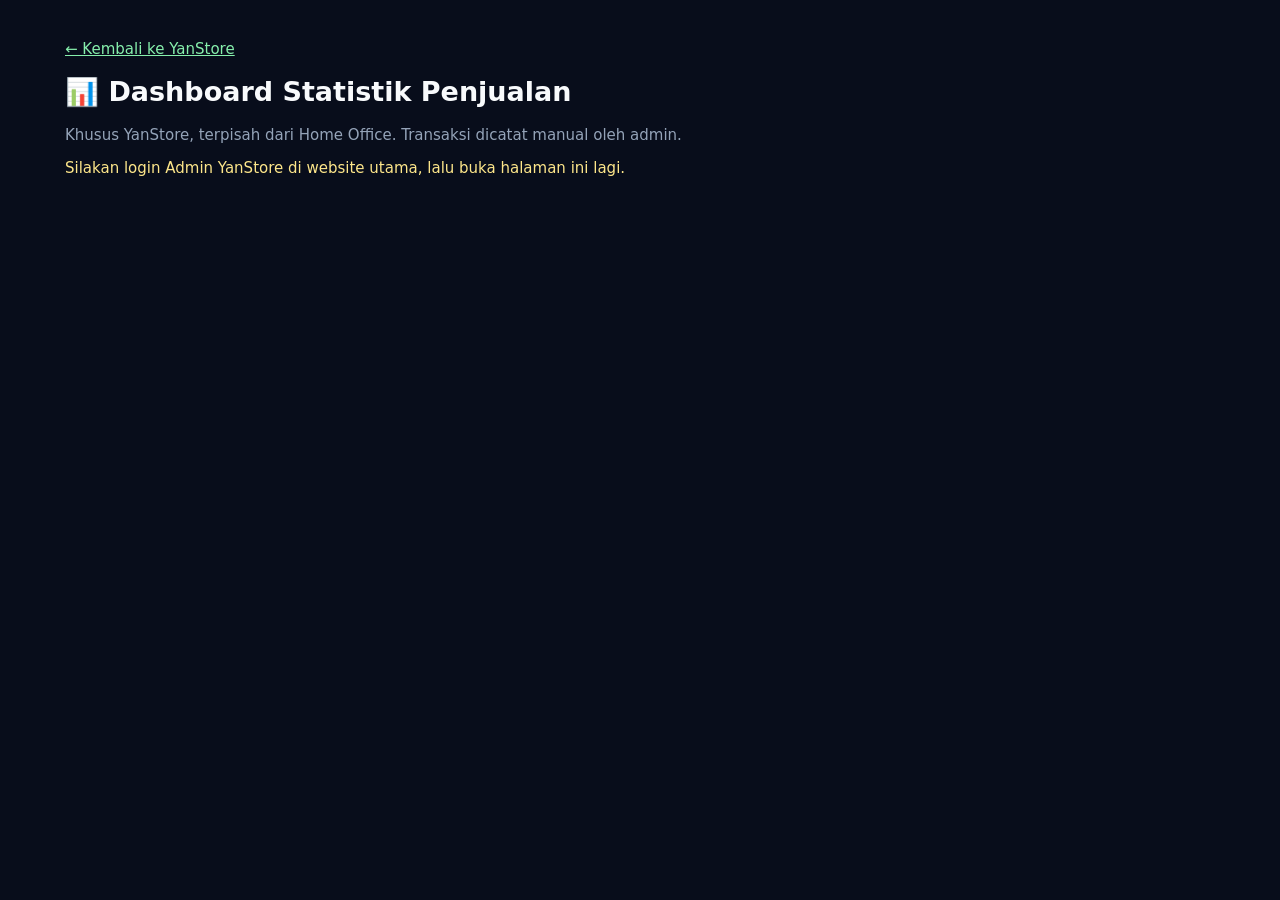
<file: sales/index.html>
<!doctype html><html lang="id"><head><meta charset="utf-8"><meta name="viewport" content="width=device-width,initial-scale=1"><title>Statistik Penjualan | YanStore</title><style>body{font:15px system-ui;background:#080d1b;color:#f8fafc;margin:0}main{max-width:1150px;margin:auto;padding:25px}h1{font-size:27px}.muted{color:#94a3b8}.cards{display:grid;grid-template-columns:repeat(auto-fit,minmax(190px,1fr));gap:12px}.card,.panel{background:#141d30;border:1px solid #334155;border-radius:14px;padding:18px}.card b{font-size:25px;display:block;margin-top:9px;color:#86efac}.panel{margin-top:16px}input,select,button{padding:11px;border-radius:8px;border:1px solid #475569;font:inherit}input,select{background:#0f172a;color:white;min-width:0}button{background:#15803d;color:white;cursor:pointer;border:0}button.secondary{background:#334155}form{display:flex;flex-wrap:wrap;gap:10px}table{width:100%;border-collapse:collapse}td,th{text-align:left;padding:12px;border-bottom:1px solid #334155}th{color:#94a3b8}a{color:#86efac}.scroll{overflow-x:auto}.bars{display:flex;align-items:end;gap:8px;min-height:160px}.bar{flex:1;min-width:28px;text-align:center;font-size:11px;color:#94a3b8}.bar i{display:block;background:#22c55e;border-radius:5px 5px 0 0;min-height:2px}.warning{color:#fde68a}@media(max-width:600px){main{padding:14px}h1{font-size:22px}.cards{grid-template-columns:repeat(2,minmax(0,1fr));gap:8px}.card,.panel{padding:12px}.card b{font-size:20px;overflow-wrap:anywhere}form{display:grid;grid-template-columns:1fr}form input,form select,form button{width:100%;box-sizing:border-box;font-size:16px;min-height:44px}.panel h2{font-size:19px}.bars{gap:4px}table{min-width:620px}#period{font-size:16px}}\n</style></head><body><main><p><a href="../index.html.html">← Kembali ke YanStore</a></p><h1>📊 Dashboard Statistik Penjualan</h1><p class="muted">Khusus YanStore, terpisah dari Home Office. Transaksi dicatat manual oleh admin.</p><p id="auth" class="warning">Memeriksa sesi admin...</p><div id="app" hidden><section class="cards"><div class="card">Omzet lunas<b id="revenue">Rp0</b></div><div class="card">Pesanan lunas<b id="paid">0</b></div><div class="card">Menunggu pembayaran<b id="pending">0</b></div><div class="card">Total transaksi<b id="total">0</b></div></section><section class="panel"><h2>Tambah transaksi</h2><form id="order"><input name="product" placeholder="Nama produk" maxlength="120" required><input name="customer" placeholder="Nama pelanggan (opsional)" maxlength="80"><input name="amount" type="number" min="0" step="1" placeholder="Harga (Rp)" required><select name="status"><option value="pending">Menunggu</option><option value="paid">Lunas</option><option value="cancelled">Dibatalkan</option></select><button type="submit">Simpan transaksi</button></form><p id="notice" class="muted"></p></section><section class="panel"><h2>Grafik omzet 7 hari terakhir</h2><div class="bars" id="chart"></div></section><section class="panel"><h2>Produk terlaris</h2><div id="top" class="muted">Belum ada produk terjual.</div></section><section class="panel"><h2>Daftar transaksi</h2><p><label>Periode <select id="period"><option value="7">7 hari</option><option value="30" selected>30 hari</option><option value="all">Semua</option></select></label> <button class="secondary" id="export" type="button">Ekspor CSV</button></p><div class="scroll"><table><thead><tr><th>Waktu (WIB)</th><th>Produk</th><th>Pelanggan</th><th>Harga</th><th>Status</th><th>Aksi</th></tr></thead><tbody id="rows"></tbody></table></div></section><p class="warning">Penyimpanan sementara: data disimpan di browser admin ini saja. Belum tersinkron antarperangkat atau dicadangkan ke Supabase. Jangan hapus data browser sebelum mengekspor CSV.</p></div></main><script src="sales.js"></script></body></html>
</file>
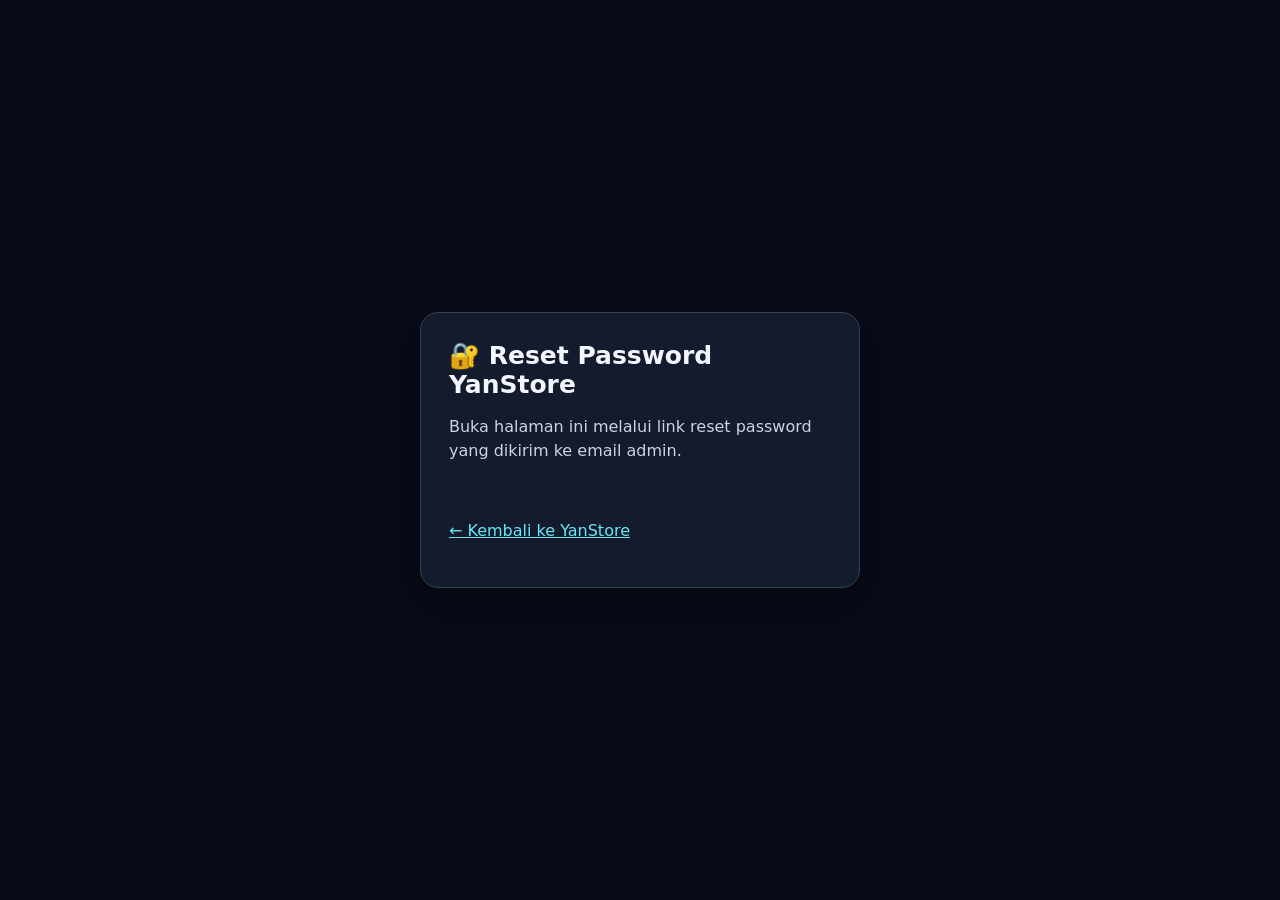
<file: reset-password.html>
<!doctype html>
<html lang="id"><head><meta charset="utf-8"><meta name="viewport" content="width=device-width,initial-scale=1">
<title>Reset Password Admin — YanStore</title>
<style>*{box-sizing:border-box}body{margin:0;min-height:100vh;display:grid;place-items:center;background:#080b18;color:#f4f6ff;font-family:system-ui,Arial,sans-serif;padding:20px}.card{width:min(440px,100%);background:#141b2c;border:1px solid #334155;border-radius:18px;padding:28px;box-shadow:0 16px 40px #0005}h1{font-size:25px;margin:0 0 12px}p{color:#cbd5e1;line-height:1.5}label{display:block;margin:14px 0 6px}input,button{width:100%;border-radius:10px;padding:13px;font-size:16px}input{background:#0b1220;color:white;border:1px solid #64748b}button{background:#16a34a;color:white;border:0;font-weight:700;cursor:pointer;margin-top:18px}button:disabled{opacity:.5}a{color:#67e8f9}#msg{min-height:24px}</style></head>
<body><main class="card"><h1>🔐 Reset Password YanStore</h1><p id="intro">Memeriksa tautan pemulihan dari email...</p>
<form id="form" hidden><label for="pass">Password baru (minimal 8 karakter)</label><input id="pass" type="password" minlength="8" autocomplete="new-password" required>
<label for="confirm">Ulangi password baru</label><input id="confirm" type="password" minlength="8" autocomplete="new-password" required>
<button id="save" type="submit">Simpan Password Baru</button></form>
<p id="msg" role="status"></p><p><a href="/">← Kembali ke YanStore</a></p></main>
<script>
const URL_SUPA='https://ivnohbhlahevaihunmbp.supabase.co';
const KEY='sb_publishable_uyzGj6RZJfhDdGqf2rAldg_NRQTNEZH';
const intro=document.getElementById('intro'),form=document.getElementById('form'),msg=document.getElementById('msg');
let token='';
function params(str){return new URLSearchParams(str.replace(/^#/,'').replace(/^\?/,'').replace(/^[^?]*\?/,'').replace(/^&/,''))}
async function init(){
 const hash=params(location.hash),query=params(location.search);
 const err=hash.get('error_description')||query.get('error_description');
 if(err){intro.textContent='Link pemulihan tidak berlaku.';msg.textContent=err;return;}
 token=hash.get('access_token')||'';
 if(!token&&query.get('token_hash')&&query.get('type')==='recovery'){
   try{
    const r=await fetch(URL_SUPA+'/auth/v1/verify',{method:'POST',headers:{apikey:KEY,'Content-Type':'application/json'},body:JSON.stringify({token_hash:query.get('token_hash'),type:'recovery'})});
    const data=await r.json();if(!r.ok)throw Error(data.msg||data.message||'Tautan tidak valid');
    token=data.access_token||'';
   }catch(e){msg.textContent=e.message;return;}
 }
 if(!token){intro.textContent='Buka halaman ini melalui link reset password yang dikirim ke email admin.';return;}
 try{
  const r=await fetch(URL_SUPA+'/auth/v1/user',{headers:{apikey:KEY,Authorization:'Bearer '+token}});
  if(!r.ok)throw Error('Link kedaluwarsa atau tidak valid. Minta link baru dari halaman admin.');
  const user=await r.json();
  if((user.email||'').toLowerCase()!=='yanstore2023@gmail.com')throw Error('Link ini bukan untuk akun admin YanStore.');
  history.replaceState(null,'',location.pathname);
  intro.textContent='Buat password baru untuk akun admin YanStore.';form.hidden=false;
 }catch(e){intro.textContent='Tidak dapat memverifikasi tautan.';msg.textContent=e.message;}
}
form.addEventListener('submit',async e=>{
 e.preventDefault();const pass=document.getElementById('pass').value,confirm=document.getElementById('confirm').value,save=document.getElementById('save');
 if(pass.length<8){msg.textContent='Password minimal 8 karakter.';return;}
 if(pass!==confirm){msg.textContent='Konfirmasi password tidak sama.';return;}
 save.disabled=true;msg.textContent='Menyimpan password...';
 try{
  const r=await fetch(URL_SUPA+'/auth/v1/user',{method:'PUT',headers:{apikey:KEY,Authorization:'Bearer '+token,'Content-Type':'application/json'},body:JSON.stringify({password:pass})});
  const data=await r.json().catch(()=>({}));
  if(!r.ok)throw Error(data.msg||data.message||data.error_description||'Gagal menyimpan password');
  token='';localStorage.removeItem('yanstore_v6_session');form.hidden=true;intro.textContent='✅ Password admin berhasil diubah. Silakan login kembali dari halaman utama YanStore.';msg.textContent='';
 }catch(e){msg.textContent='Gagal: '+e.message;}finally{save.disabled=false;}
});
init();
</script></body></html>
</file>
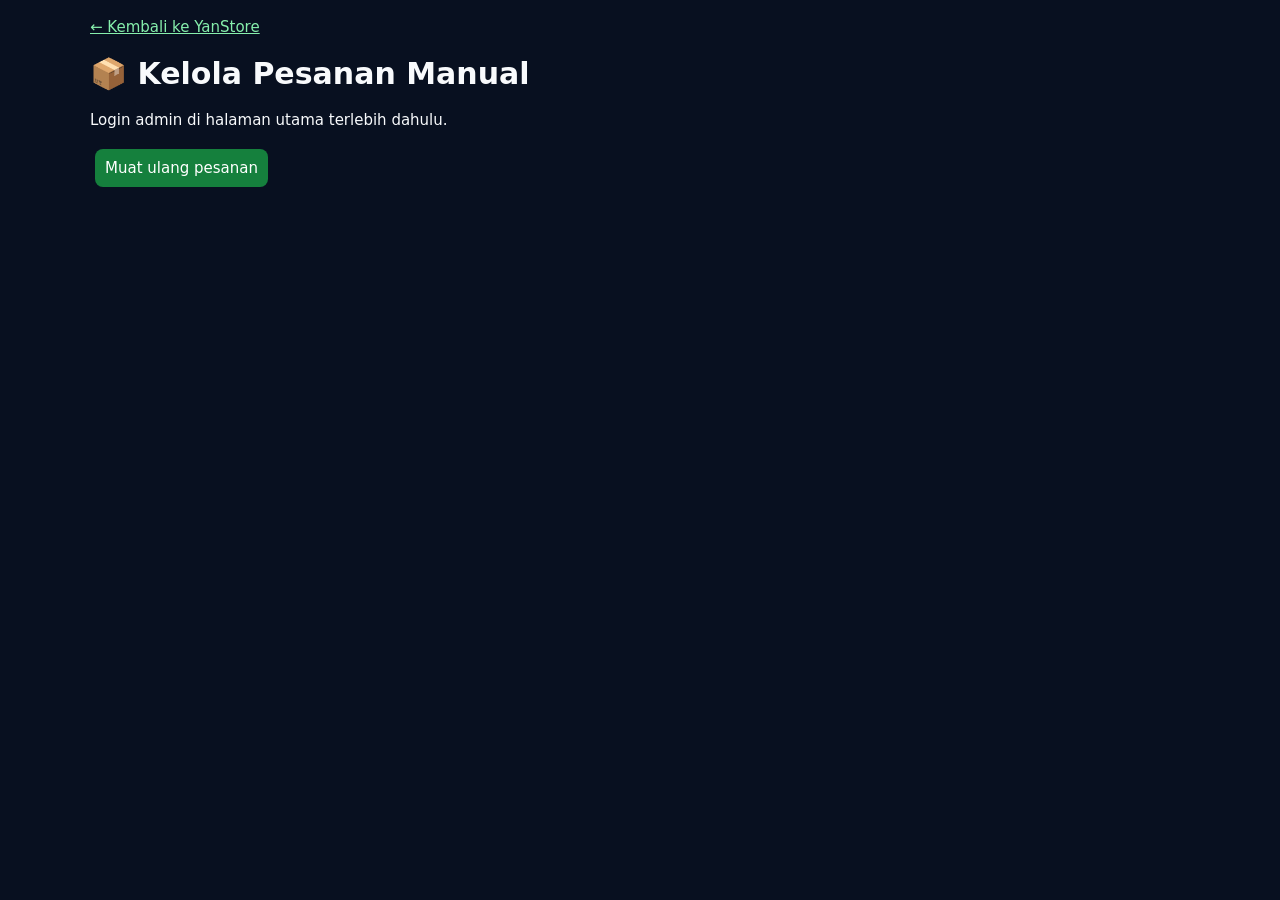
<file: semi-auto-order/admin.html>
<!doctype html><html lang="id"><head><meta charset="utf-8"><meta name="viewport" content="width=device-width,initial-scale=1"><title>Pesanan | YanStore Admin</title><style>body{background:#081020;color:#f8fafc;font:15px system-ui;margin:0}main{max-width:1100px;margin:auto;padding:18px}a{color:#86efac}.card{padding:16px;margin:12px 0;border:1px solid #334155;border-radius:14px;background:#182338;overflow-wrap:anywhere}button,select{padding:10px;border-radius:8px;border:0;font:inherit;margin:5px}button{background:#15803d;color:white}select{background:#0b1424;color:white}small{color:#cbd5e1}</style></head><body><main><a href="../index.html.html">← Kembali ke YanStore</a><h1>📦 Kelola Pesanan Manual</h1><p id="status">Memuat...</p><button id="refresh">Muat ulang pesanan</button><div id="orders"></div></main><script src="admin.js"></script></body></html>
</file>
